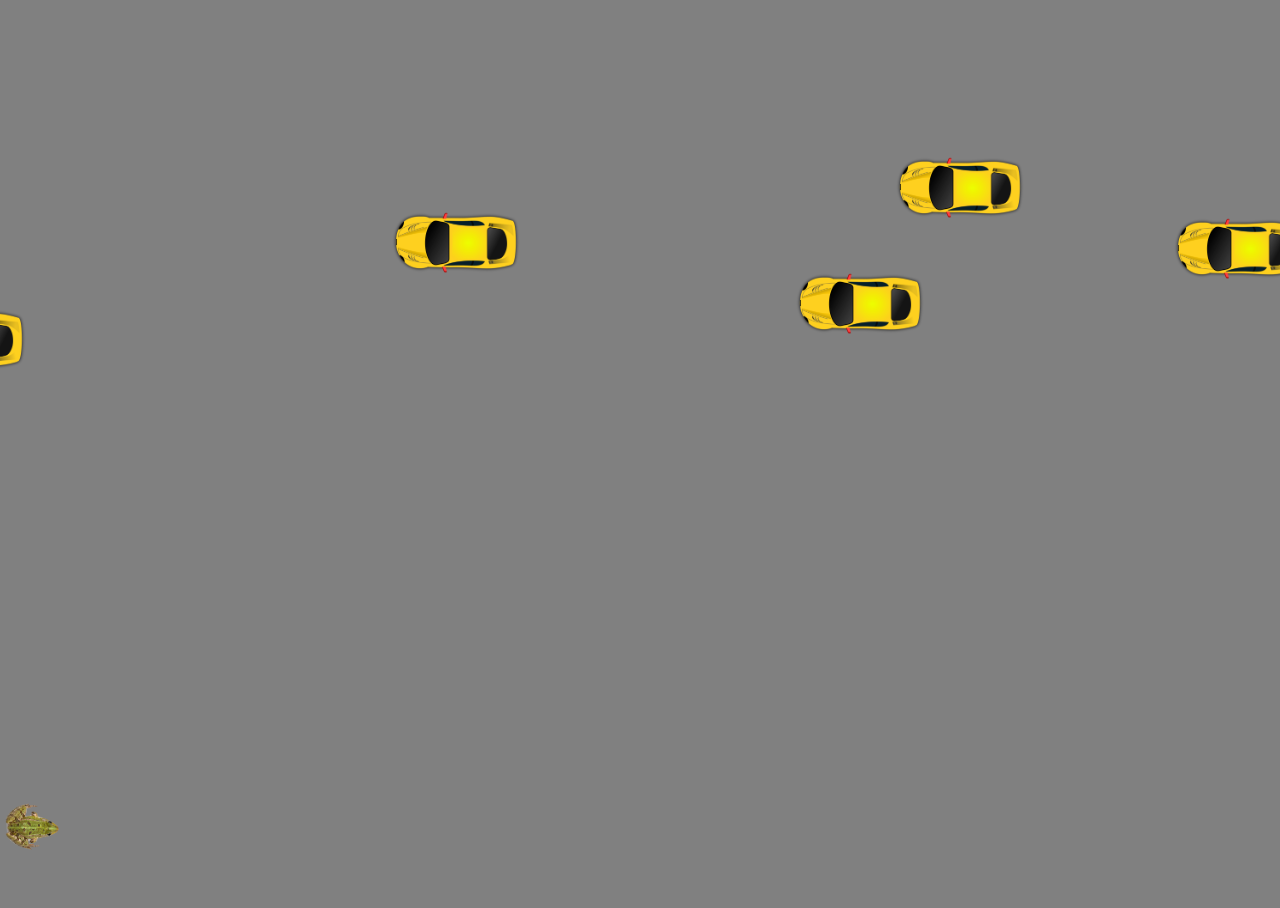
<file: frogger.html>
<!DOCTYPE html>
<html lang="en">
<head>
    <meta charset="UTF-8">
    <meta name="viewport" content="width=device-width, initial-scale=1.0">
    <title>Frogger-like Game</title>
    <script src="upyours.js"></script>
    <style>
        html, body
        {
            width:100%;
            height:100%;
            overflow: hidden;
            background-color: gray;
        }
        .frog
        {
            width:5%;
        }

        .car
        {
            width:10%;
        }

        .flip
        {
            transform: scaleX(-1);
        }
    </style>
    <script>

        let keyHeld = {};
        let keyPress = {};
        let gameWidth = window.innerWidth;
        let gameHeight = window.innerHeight;

        function getCollision(element, selector) 
        {
            const elements = document.querySelectorAll(selector);
            for (let i = 0; i < elements.length; i++) {
                const currentElement = elements[i];
                if (element !== currentElement && isOverlap(element, currentElement)) {
                    return currentElement;
                }
            }
            return false;
        }

        function isOverlap(element1, element2) 
        {
            const rect1 = element1.getBoundingClientRect();
            const rect2 = element2.getBoundingClientRect();
            return (
                rect1.left < rect2.right &&
                rect1.right > rect2.left &&
                rect1.top < rect2.bottom &&
                rect1.bottom > rect2.top
            );
        }

        UPYOURS['html'] = function()
        {
            keyPress={};

            if (this.event_keydown)
            {
                keyHeld[this.event_keydown.key] = true;
                keyPress[this.event_keydown.key] = true;
            }

            if (this.event_keyup)
                keyHeld[this.event_keyup.key] = false;
        }

        UPYOURS['.mover'] = function()
        {
            if (this.mySpeedX === undefined)
            {
                this.mySpeedX =0;
                this.mySpeedY = 0;
                this.myX = 0;
                this.myY = 0;
            }

            this.myX += this.mySpeedX;
            this.myY += this.mySpeedY;
            

            this.style.left = this.myX + 'px';
            this.style.top = this.myY + 'px';
            this.style.position = 'absolute';

            
            if (this.mySpeedX !== 0 || this.mySpeedY !== 0) 
            {
                const angle = Math.atan2(this.mySpeedY, this.mySpeedX) * (180 / Math.PI);
                this.style.transform = `rotate(${angle}deg)`;
            }

            if (this.myY<0)
                this.myY=0;
            if (this.myY>gameHeight)
                this.myY=gameHeight;

        }
        
        UPYOURS['.frog'] = function()
        {
            if (this.didInit === undefined)
            {
                this.didInit = true;
                this.myY = gameHeight - 100;
            }
            this.mySize = this.offsetWidth;

            if (keyPress['ArrowUp'])
            {
                this.mySpeedY = -this.mySize;
            }
            else if (keyPress['ArrowDown'])
            {
                this.mySpeedY = this.mySize;
            }
            else
            {
                this.mySpeedY = 0;
            }

            if (keyPress['ArrowLeft'])
            {
                this.mySpeedX = -this.mySize;
            }
            else if (keyPress['ArrowRight'])
            {
                this.mySpeedX = this.mySize;
            }
            else
            {
                this.mySpeedX = 0;
            }

            if (this.myX < 0)
            {
                this.myX = 0;
            }
            if (this.myX > gameWidth)
            {
                this.myX = gameWidth;
            }
         

        }

        UPYOURS['.car'] = function()
        {
            this.myY = this.myY || Math.random()*this.offsetHeight*5;
            this.mySpeedX = this.mySpeedX || Math.random()*this.offsetWidth*.1 - Math.random()*this.offsetWidth*.1;
            if (this.myX > window.innerWidth)
            {
                this.myX = -100;
            }
            if (this.myX < -100)
            {
                this.myX = window.innerWidth;
            }
            this.myX += this.mySpeedX;

            let otherCar = getCollision(this, '.car');
            if (otherCar)
            {
                if (this.myY<otherCar.myY)
                {
                    this.myY--;
                    otherCar.myY++;
                }
                else
                {
                    this.myY++;
                    otherCar.myY--;
                }
            }

            if (getCollision(this, '.frog'))
            {
                //alert('You lose!');
                window.location.reload();
            }
        }

    </script>
</head>
<body class="UPME theGame">
    <img src="car.png"  class="car mover" />
    <img src="car.png"  class="car mover" />
    <img src="car.png"  class="car mover" />
    <img src="car.png"  class="car mover" />
    <img src="car.png"  class="car mover" />
    <br/><br/><br/>
    
    <img src="frog.png" class="frog mover" />
</body>
</html>
</file>
